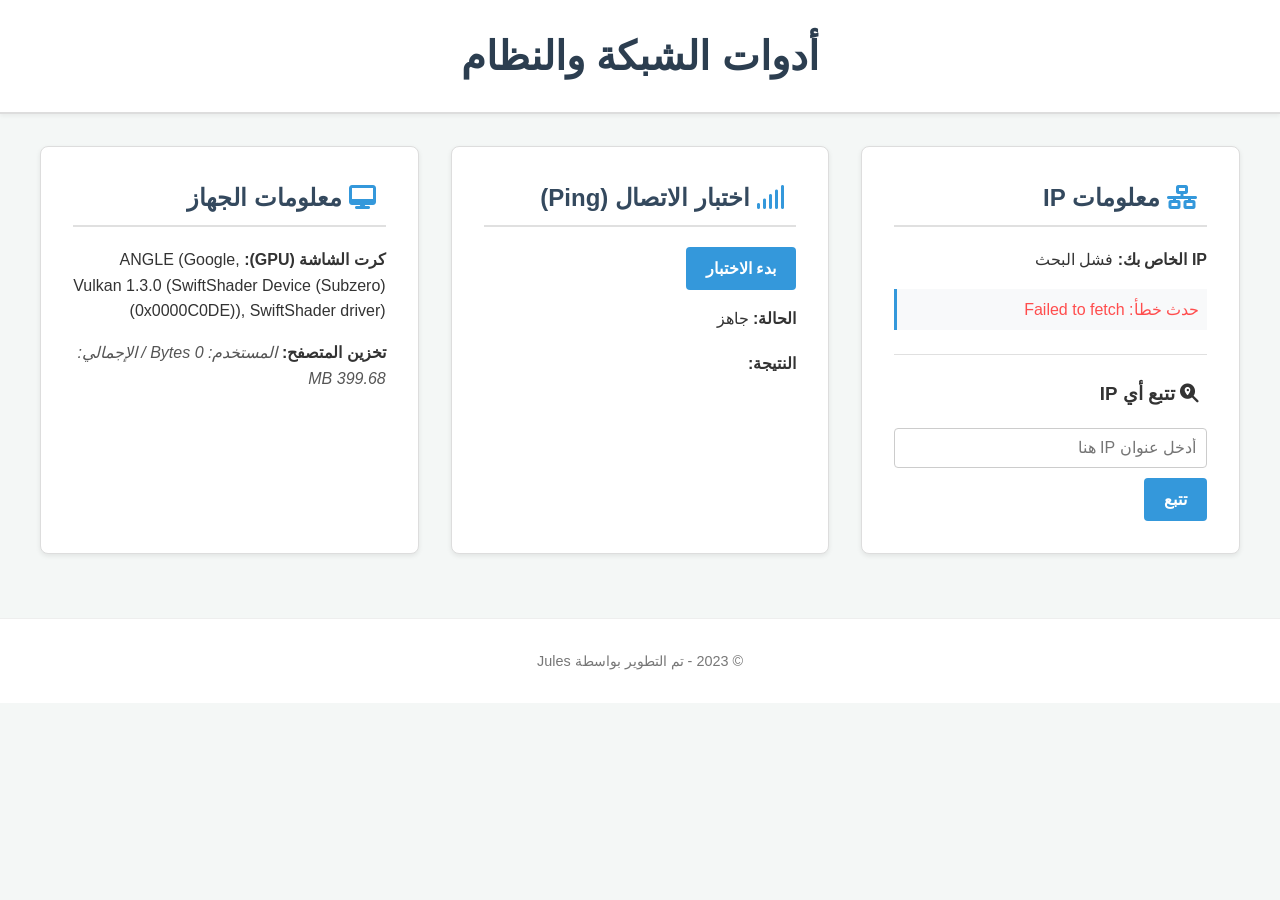
<file: index.html>
<!DOCTYPE html>
<html lang="ar" dir="rtl">
<head>
    <meta charset="UTF-8">
    <meta name="viewport" content="width=device-width, initial-scale=1.0">
    <title>أدوات الشبكة والنظام</title>
    <link rel="stylesheet" href="https://cdnjs.cloudflare.com/ajax/libs/font-awesome/6.4.0/css/all.min.css">
    <link rel="stylesheet" href="style.css">
</head>
<body>
    <header>
        <h1>أدوات الشبكة والنظام</h1>
    </header>
    <main>
        <div id="ip-info" class="tool-card">
            <h2><i class="fas fa-network-wired"></i> معلومات IP</h2>
            <p><strong>IP الخاص بك:</strong> <span id="user-ip">جاري البحث...</span></p>
            <div id="ip-details"></div>
            <hr>
            <h3><i class="fas fa-search-location"></i> تتبع أي IP</h3>
            <input type="text" id="ip-input" placeholder="أدخل عنوان IP هنا">
            <button id="track-ip-btn">تتبع</button>
            <div id="track-ip-details"></div>
        </div>

        <div id="ping-tool" class="tool-card">
            <h2><i class="fas fa-signal"></i> اختبار الاتصال (Ping)</h2>
            <button id="ping-btn">بدء الاختبار</button>
            <p><strong>الحالة:</strong> <span id="ping-status">جاهز</span></p>
            <p><strong>النتيجة:</strong> <span id="ping-result"></span></p>
        </div>

        <div id="system-info" class="tool-card">
            <h2><i class="fas fa-desktop"></i> معلومات الجهاز</h2>
            <p><strong>كرت الشاشة (GPU):</strong> <span id="gpu-info">غير معروف</span></p>
            <p><strong>تخزين المتصفح:</strong> <span id="storage-info">جاري الحساب...</span></p>
        </div>

    </main>
    <footer>
        <p>&copy; 2023 - تم التطوير بواسطة Jules</p>
    </footer>
    <script src="script.js"></script>
</body>
</html>
</file>
<file: style.css>
/* Classic Style Theme */

/* General Styles */
body {
    background-color: #f4f7f6;
    color: #333;
    font-family: 'Helvetica Neue', Arial, sans-serif;
    margin: 0;
    padding: 0;
    line-height: 1.6;
}

header {
    background-color: #ffffff;
    text-align: center;
    padding: 1.5rem;
    border-bottom: 2px solid #ddd;
    box-shadow: 0 2px 4px rgba(0,0,0,0.05);
}

footer {
    background-color: #ffffff;
    text-align: center;
    padding: 1rem;
    margin-top: 2rem;
    border-top: 1px solid #eee;
    font-size: 0.9rem;
    color: #777;
}

main {
    padding: 2rem;
    display: grid;
    gap: 2rem;
    grid-template-columns: repeat(auto-fit, minmax(350px, 1fr));
    max-width: 1200px;
    margin: 0 auto;
}

h1 {
    color: #2c3e50;
    margin: 0;
    font-size: 2.5rem;
}

h2 {
    color: #34495e;
    border-bottom: 2px solid #e0e0e0;
    padding-bottom: 0.5rem;
    margin-top: 0;
}

.tool-card {
    background-color: #ffffff;
    border-radius: 8px;
    padding: 2rem;
    border: 1px solid #ddd;
    box-shadow: 0 2px 5px rgba(0,0,0,0.08);
    transition: box-shadow 0.3s ease;
}

.tool-card:hover {
    box-shadow: 0 4px 10px rgba(0,0,0,0.12);
}

.tool-card h2 i {
    margin-right: 10px;
    color: #3498db;
}

.tool-card h3 i {
    margin-right: 8px;
}

hr {
    border: 0;
    height: 1px;
    background-color: #e0e0e0;
    margin: 1.5rem 0;
}

input[type="text"], input[type="url"] {
    width: calc(100% - 22px);
    padding: 10px;
    margin-bottom: 10px;
    border-radius: 4px;
    border: 1px solid #ccc;
    background-color: #fff;
    color: #333;
    font-size: 1rem;
}

button {
    background-color: #3498db;
    color: #fff;
    border: none;
    padding: 12px 20px;
    border-radius: 4px;
    cursor: pointer;
    font-size: 1rem;
    font-weight: bold;
    transition: background-color 0.3s ease;
}

button:hover {
    background-color: #2980b9;
}

#ip-details p, #track-ip-details p {
    margin: 0.5rem 0;
    padding: 0.5rem;
    border-left: 3px solid #3498db;
    background-color: #f8f9fa;
}

#ping-result {
    font-weight: bold;
    font-size: 1.2rem;
    color: #2c3e50;
}

#storage-info {
    font-style: italic;
    color: #555;
}

.note {
    font-size: 0.85rem;
    color: #888;
    text-align: center;
    margin-top: 1rem;
}
</file>
